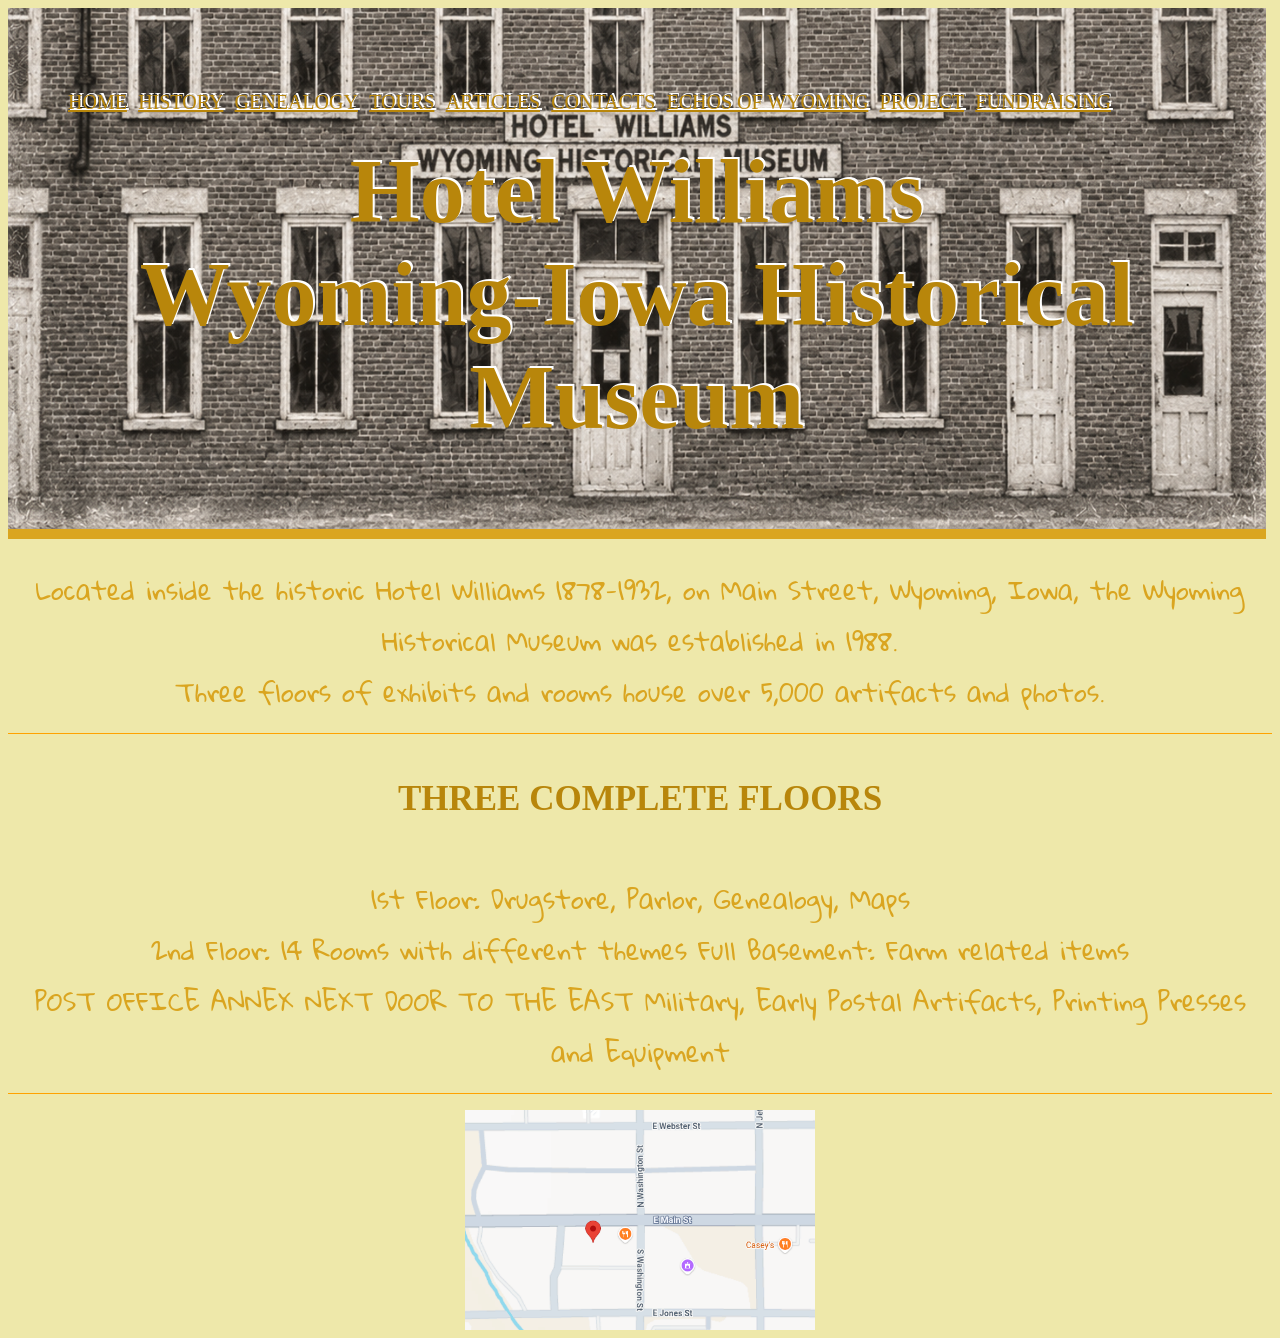
<file: index.html>
<!DOCTYPE html>
<html>
  <!--forcing an update-->
  <head> 
  
    <link href="Stylesheet.css" rel="stylesheet"> 
  
  </head>
  
  <body>
    <!--pages link-->

    <div class="backgroundimage">
      <div class="rows"
      <div class="homebar">
        
        <a href="index.html">HOME</a>
       
        <a href="History.html">HISTORY</a>
       
        <a href="Genealogy.html"> GENEALOGY</a>

         <a href="Tours.html">TOURS</a>

         <a href="Articles.html">ARTICLES</a>
        
          <a href="Contacts.html">CONTACTS</a>

      <a href="Echoes-of-Wyoming.html">ECHOS OF WYOMING</a>

         <a href="Projects.html">PROJECT</a> 
        
              <a href="Fundraising.html">FUNDRAISING</a>

      </div>
        <h1>Hotel Williams <br> Wyoming-Iowa Historical Museum</h1>
      </div>
  </div>
    
   <!--end of page links-->
    
 <div class="row">
   

    <p class="bigtext">Located inside the historic Hotel Williams 1878-1932, on Main Street, Wyoming, Iowa, the Wyoming Historical Museum was established in 1988. <br> Three floors of exhibits and rooms house over 5,000 artifacts and photos.
</p>
  
   <h2 class="bigtitle">THREE COMPLETE FLOORS</h2>
      <p class="bigtext">1st Floor:  Drugstore, Parlor, Genealogy, Maps <br>
2nd Floor:  14 Rooms with different themes
Full Basement:  Farm related items <br>
POST OFFICE ANNEX NEXT DOOR TO THE EAST
Military, Early Postal Artifacts, Printing Presses and Equipment</p>

      <a href="https://www.google.com/maps/place/117+W+Main+St/@42.058772,-91.0064093,17.47z/data=!4m7!3m6!1s0x87e371c6abe75839:0x5884d25c4fb13b36!4b1!8m2!3d42.0586907!4d-91.0062526!16s%2Fg%2F11cpktjlst!5m1!1e4?hl=en&entry=ttu&g_ep=EgoyMDI2MTAwNy4wIKXMDSoASAFQAw%3D%3D"> 
        <img src="mapimage.png"alt="image of a map">
      </a>
      
      
  </div>
   
  </body>

</html>
</file>
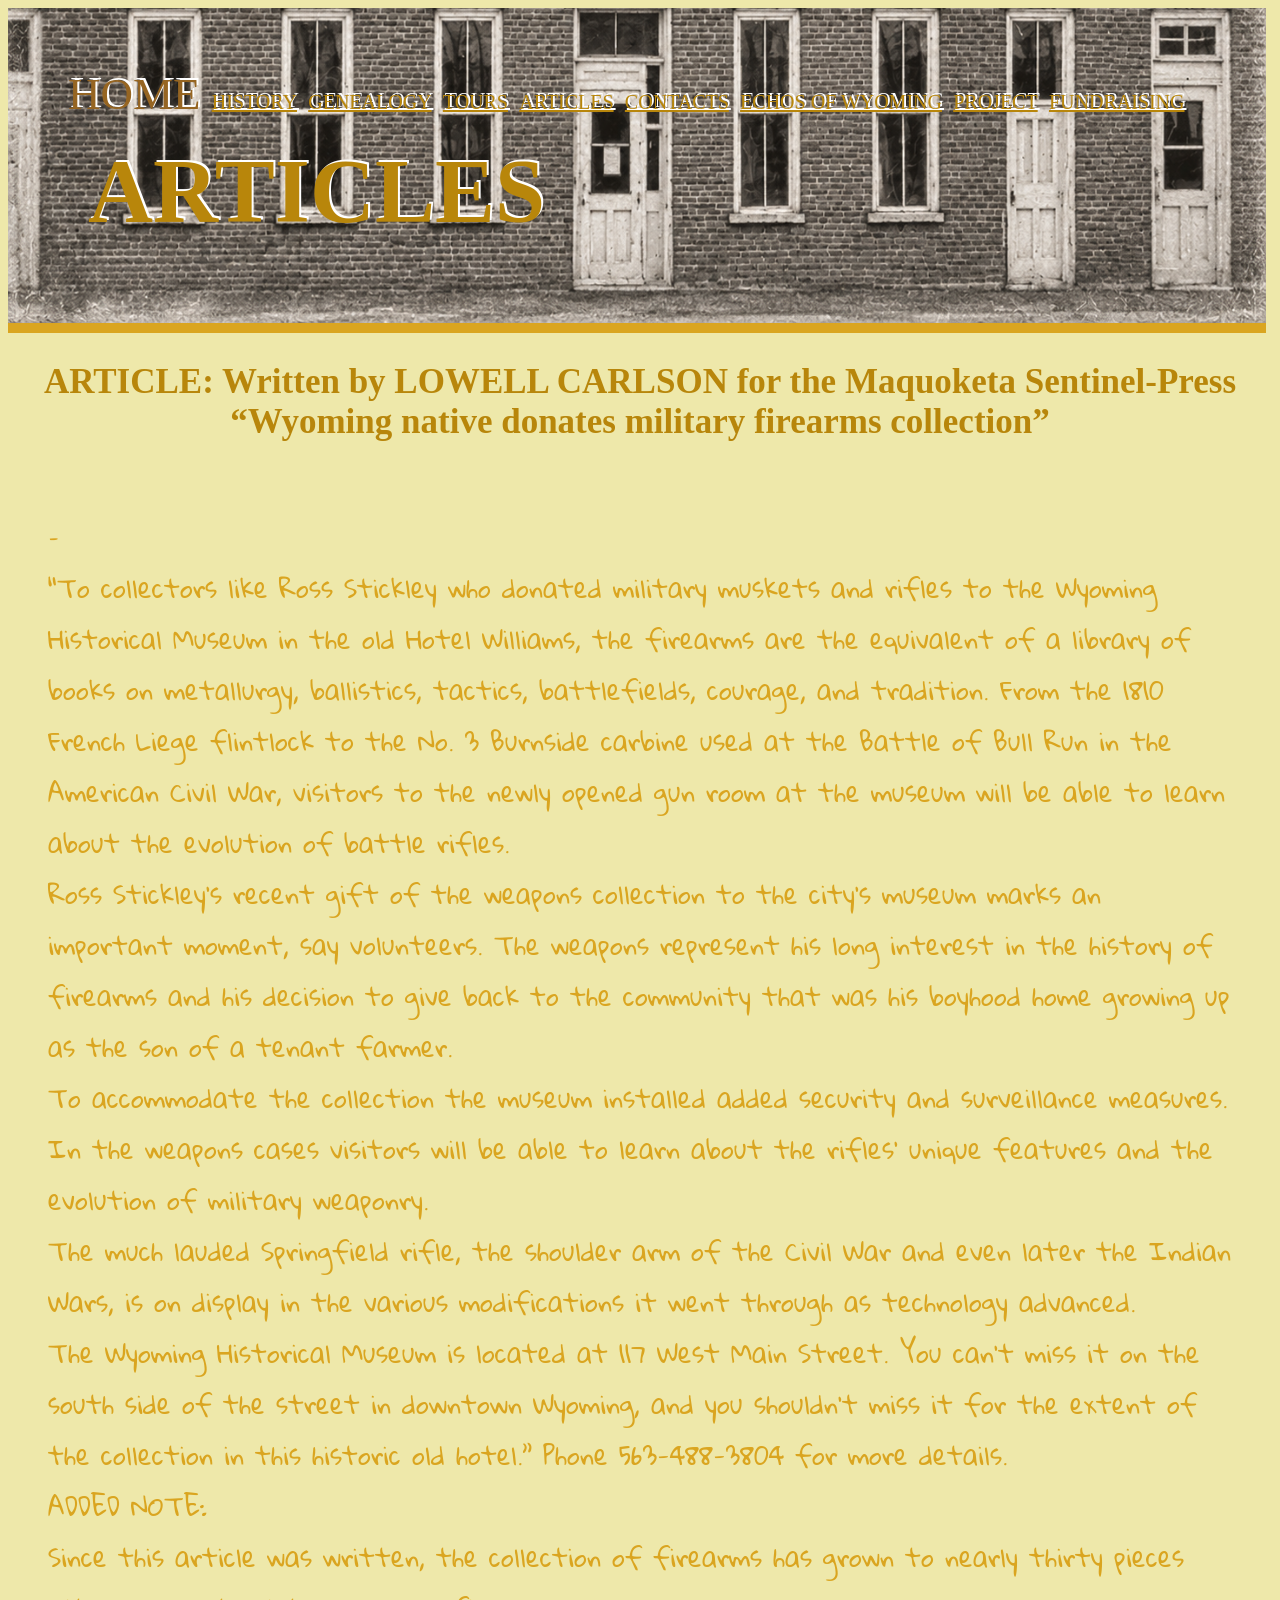
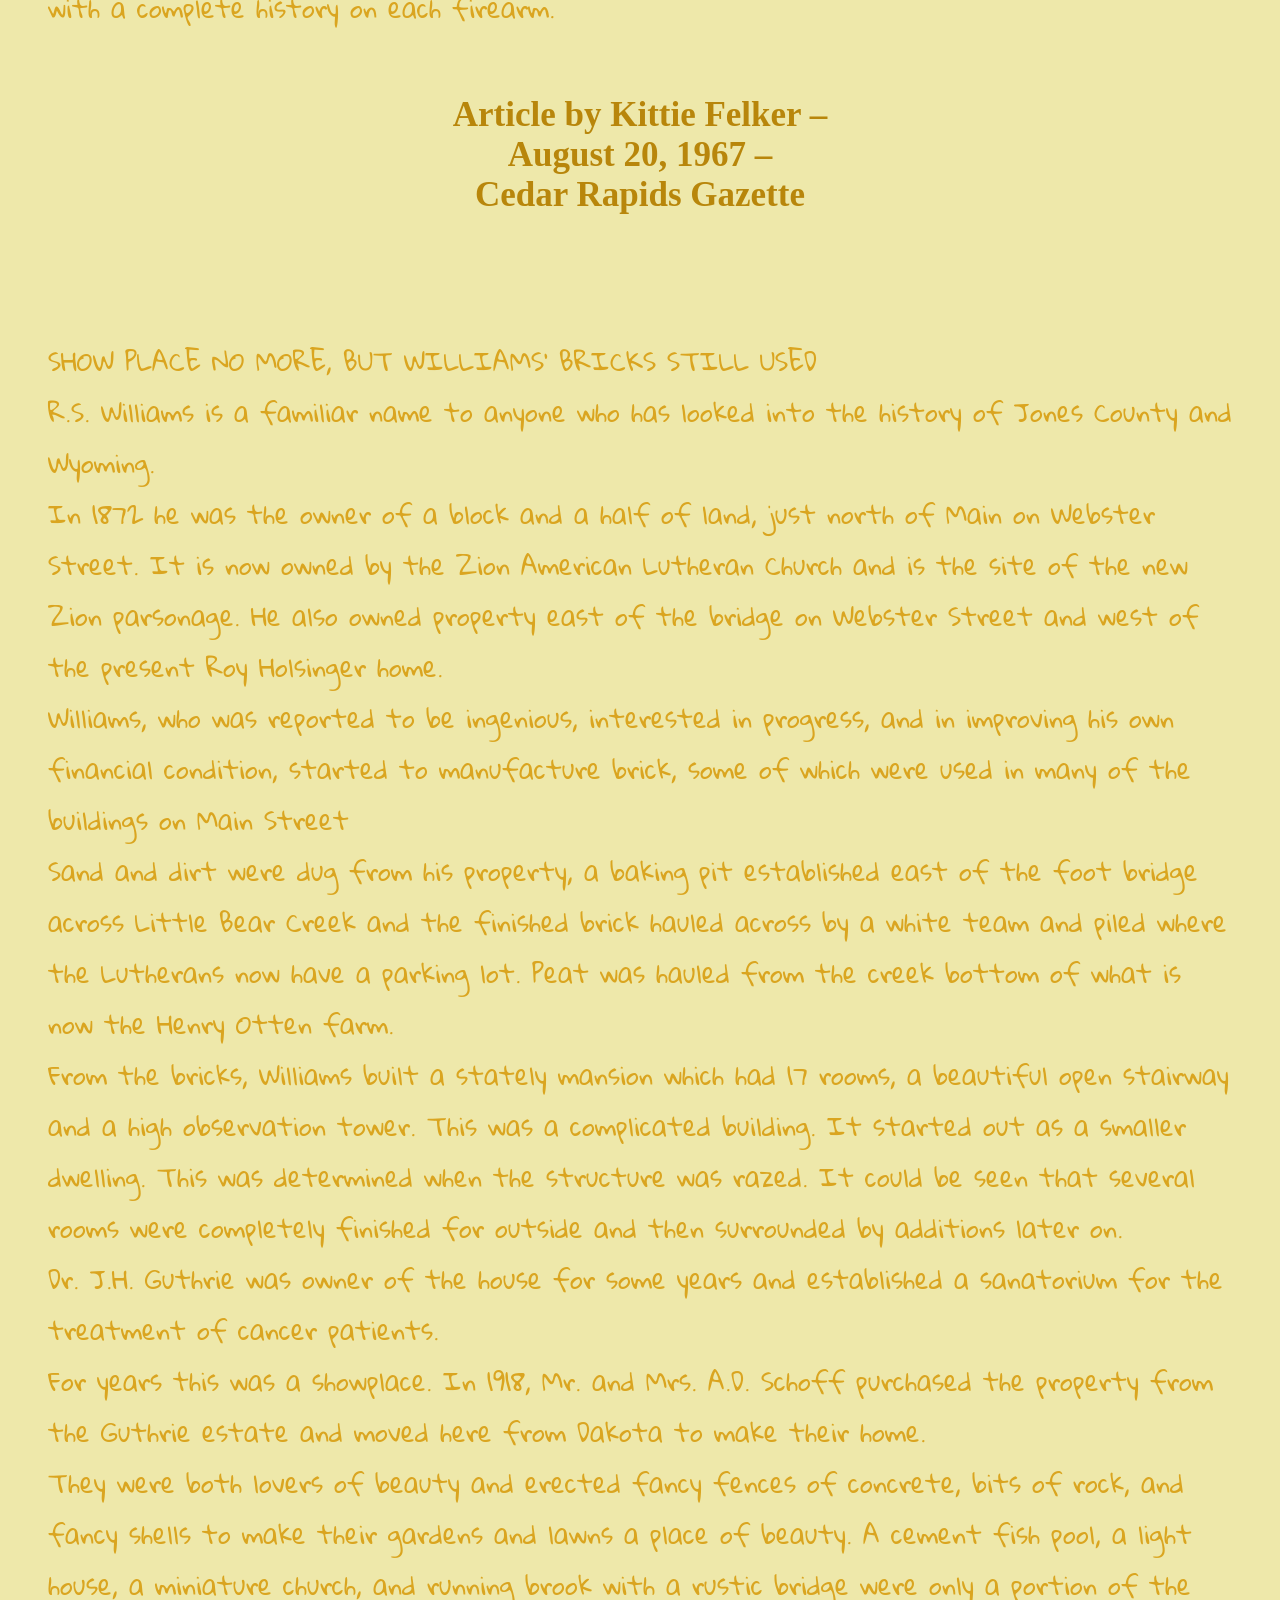
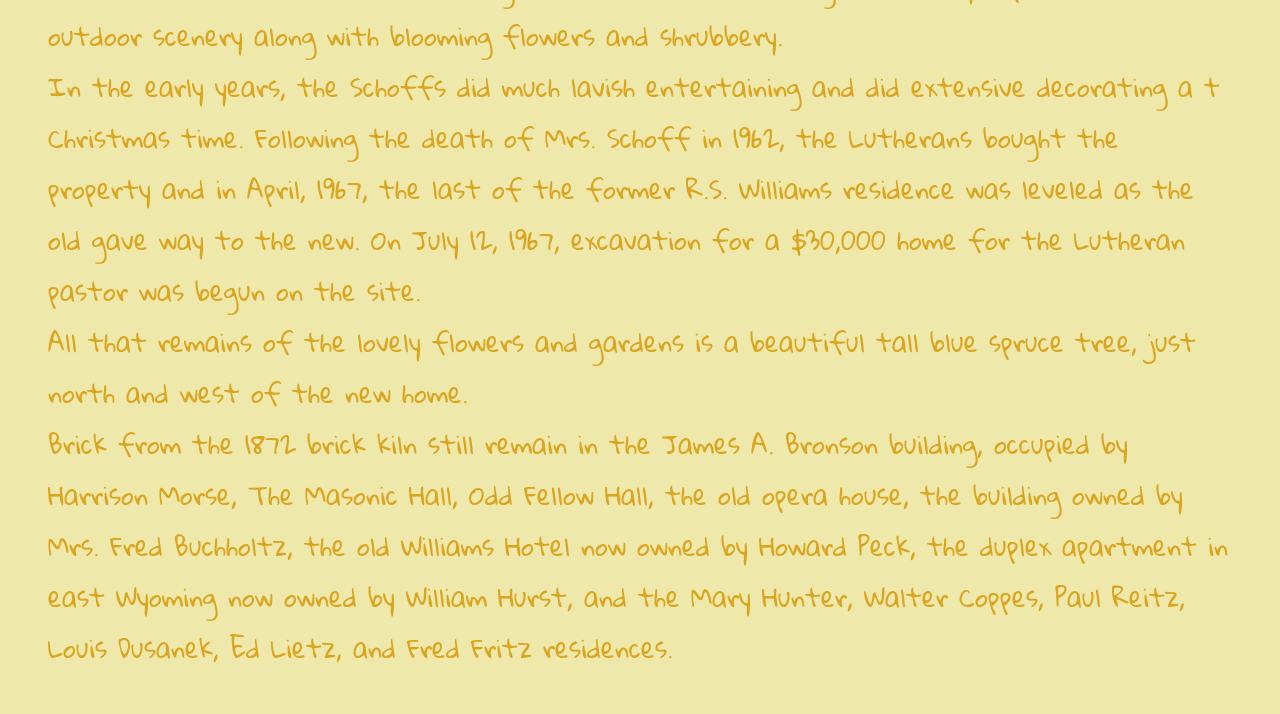
<file: Articles.html>
<!DOCTYPE html>
<html>
  <head> 
    <!--workdamitwork-->
    <link href="Stylesheet.css" rel="stylesheet"> 
  </head>
  <body>
    <!--pages link-->
    <div class="backgroundimage"> 
    <div class="homebar">
        <div class="rows"
        <a href="index.html">HOME</a>
       
        <a href="History.html">HISTORY</a>
       
        <a href="Genealogy.html"> GENEALOGY</a>

         <a href="Tours.html">TOURS</a>

         <a href="Articles.html">ARTICLES</a>

      <a href="Contacts.html">CONTACTS</a>

      <a href="Echoes-of-Wyoming.html">ECHOS OF WYOMING</a>

           <a href="Projects.html">PROJECT</a>

            <a href="Fundraising.html">FUNDRAISING</a>
       </div>
 <h1 >ARTICLES</h1>
    
      </div>
    </div>
     <!--end of page links-->
     <div class="row">
    
       <h2>ARTICLE:  Written by LOWELL CARLSON for the Maquoketa Sentinel-Press
“Wyoming native donates military firearms collection”</h2>
         <p class="noncenter"> –<br>
“To collectors like Ross Stickley who donated military muskets and rifles to the Wyoming Historical Museum in the old Hotel Williams, the firearms are the equivalent of a library of books on metallurgy, ballistics, tactics, battlefields, courage, and tradition.
   From the 1810 French Liege flintlock to the No. 3 Burnside carbine used at the Battle of Bull Run in the American Civil War, visitors to the newly opened gun room at the museum will be able to learn about the evolution of battle rifles.<br>
   Ross Stickley’s recent gift of the weapons collection to the city’s museum marks an important moment, say volunteers.  The weapons represent his long interest in the history of firearms and his decision to give back to the community that was his boyhood home growing up as the son of a tenant farmer.<br>
   To accommodate the collection the museum installed added security and surveillance measures. In the weapons cases visitors will be able to learn about the rifles’ unique features and the evolution of military weaponry.<br>
   The much lauded Springfield rifle, the shoulder arm of the Civil War and even later the Indian Wars, is on display in the various modifications it went through as technology advanced.<br>
   The Wyoming Historical Museum is located at 117 West Main Street.  You can’t miss it on the south side of the street in downtown Wyoming, and you shouldn’t miss it for the extent of the collection in this historic old hotel.” Phone 563-488-3804 for more details.
<br>
ADDED NOTE: <br> 
Since this article was written, the collection of firearms has grown to nearly thirty pieces with a complete history on each firearm.</p>
       <h2>Article by Kittie Felker – <br> August 20, 1967 – <br> Cedar Rapids Gazette</h2> 
       <P class="noncenter"><br> SHOW PLACE NO MORE, BUT WILLIAMS’ BRICKS STILL USED <br>
  R.S. Williams is a familiar name to anyone who has looked into the history of Jones County and Wyoming.  <br>
   In 1872 he was the owner of a block and a half of land, just north of Main on Webster Street.  It is now owned by the Zion American Lutheran Church and is the site of the new Zion parsonage.  He also owned property east of the bridge on Webster Street and west of the present Roy Holsinger home.<br>
   Williams, who was reported to be ingenious, interested in progress, and in improving his own financial condition, started to manufacture brick, some of which were used in many of the buildings on Main Street<br>
  Sand and dirt were dug from his property, a baking pit established east of the foot bridge across Little Bear Creek and the finished brick hauled across by a white team and piled where the Lutherans now have a parking lot.  Peat was hauled from the creek bottom of what is now the Henry Otten farm.<br>
  From the bricks, Williams built a stately mansion which had 17 rooms, a beautiful open stairway and a high observation tower.  This was a complicated building. It started out as a smaller dwelling. This was determined when the structure was razed. It could be seen that several rooms were completely finished for outside and then surrounded by additions later on. <br>
    Dr. J.H. Guthrie was owner of the house for some years and established a sanatorium for the treatment of cancer patients.  <br>
  For years this was a showplace.  In 1918, Mr. and Mrs. A.D. Schoff purchased the property from the Guthrie estate and moved here from Dakota to make their home.<br>
   They were both lovers of beauty and erected fancy fences of concrete, bits of rock, and fancy shells to make their gardens and lawns a place of beauty.  A cement fish pool, a light house, a miniature church, and running brook with a rustic bridge were only a portion of the outdoor scenery along with blooming flowers and shrubbery. <br>
   In the early years, the Schoffs did much lavish entertaining and did extensive decorating a t Christmas time.  Following the death of Mrs. Schoff in 1962, the Lutherans bought the property and in April, 1967, the last of the former R.S. Williams residence was leveled as the old gave way to the new.  On July 12, 1967, excavation for a $30,000 home for the Lutheran pastor was begun on the site.<br>
  All that remains of the lovely flowers and gardens is a beautiful tall blue spruce tree, just north and west of the new home.<br>
    Brick from the 1872 brick kiln still remain in the James A. Bronson building, occupied by Harrison Morse, The Masonic Hall, Odd Fellow Hall, the old opera house, the building owned by Mrs. Fred Buchholtz, the old Williams Hotel now owned by Howard Peck, the duplex apartment in east Wyoming now owned by William Hurst, and the Mary Hunter, Walter Coppes, Paul Reitz, Louis Dusanek, Ed Lietz, and Fred Fritz residences.</P>
       
     </div>
  </body>
</html>
</file>
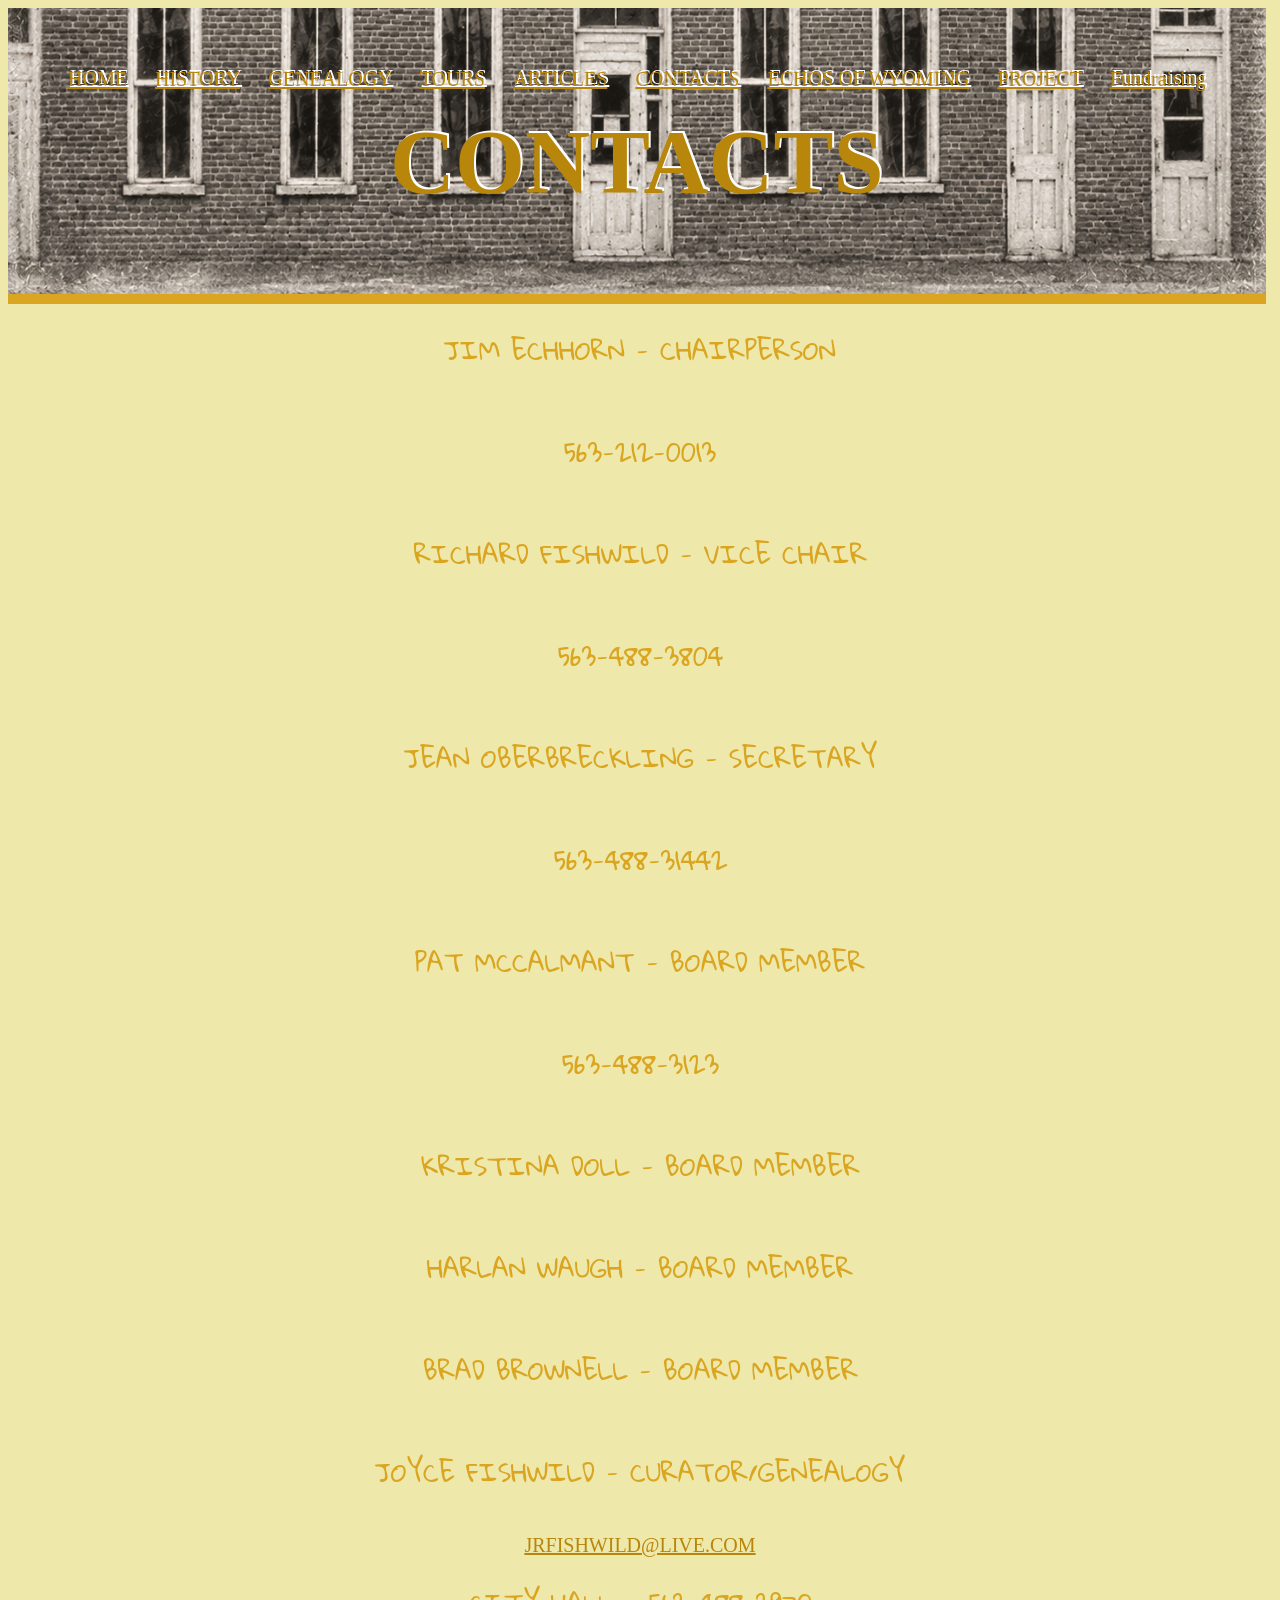
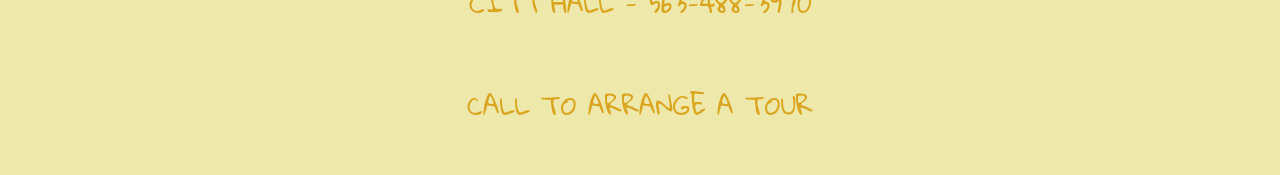
<file: Contacts.html>
<!DOCTYPE html>
<html>
  <head> 
    <link href="Stylesheet.css" rel="stylesheet"> 
  </head>
  <body>
    <!--pages link-->
    <div class="backgroundimage">
    <div class="homebar">
        
        <a href="index.html">HOME</a>
       
        <a href="History.html">HISTORY</a>
       
        <a href="Genealogy.html"> GENEALOGY</a>

         <a href="Tours.html">TOURS</a>

         <a href="Articles.html">ARTICLES</a>
        <a href="Contacts.html">CONTACTS</a>

      <a href="Echoes-of-Wyoming.html">ECHOS OF WYOMING</a>

           <a href="Projects.html">PROJECT</a>

            <a href="Fundraising.html">Fundraising</a>
    </div>
        <h1>CONTACTS</h1>
    
      </div>
     <!--end of page links-->
     <div class="row"> 
   
    <p class="nounderline">JIM ECHHORN - CHAIRPERSON <br>
      <br>
563-212-0013<br>
      <br>
RICHARD FISHWILD - VICE CHAIR<br>
        <br>
563-488-3804<br>
        <br>
JEAN OBERBRECKLING - SECRETARY<br>
        <br>
563-488-31442<br>
        <br>
PAT MCCALMANT - BOARD MEMBER<br>
        <br>
563-488-3123<br>
        <br>
KRISTINA DOLL - BOARD MEMBER<br>
  <br>
HARLAN WAUGH - BOARD MEMBER<br>
  <br>
BRAD BROWNELL - BOARD MEMBER<br>
  <br>
JOYCE FISHWILD - CURATOR/GENEALOGY<br>
        
    </p>
    <div>
<a href="https://mail.google.com/mail/u/0/?fs=1&tf=cm&source=mailto&to=JRFISHWILD@LIVE.com" >JRFISHWILD@LIVE.COM</a>
    </div>
    <p class="nounderline">
  
CITY HALL - 563-488-3970<br>
  <br>
CALL TO ARRANGE A TOUR</p>
  </body>
</html>
</file>
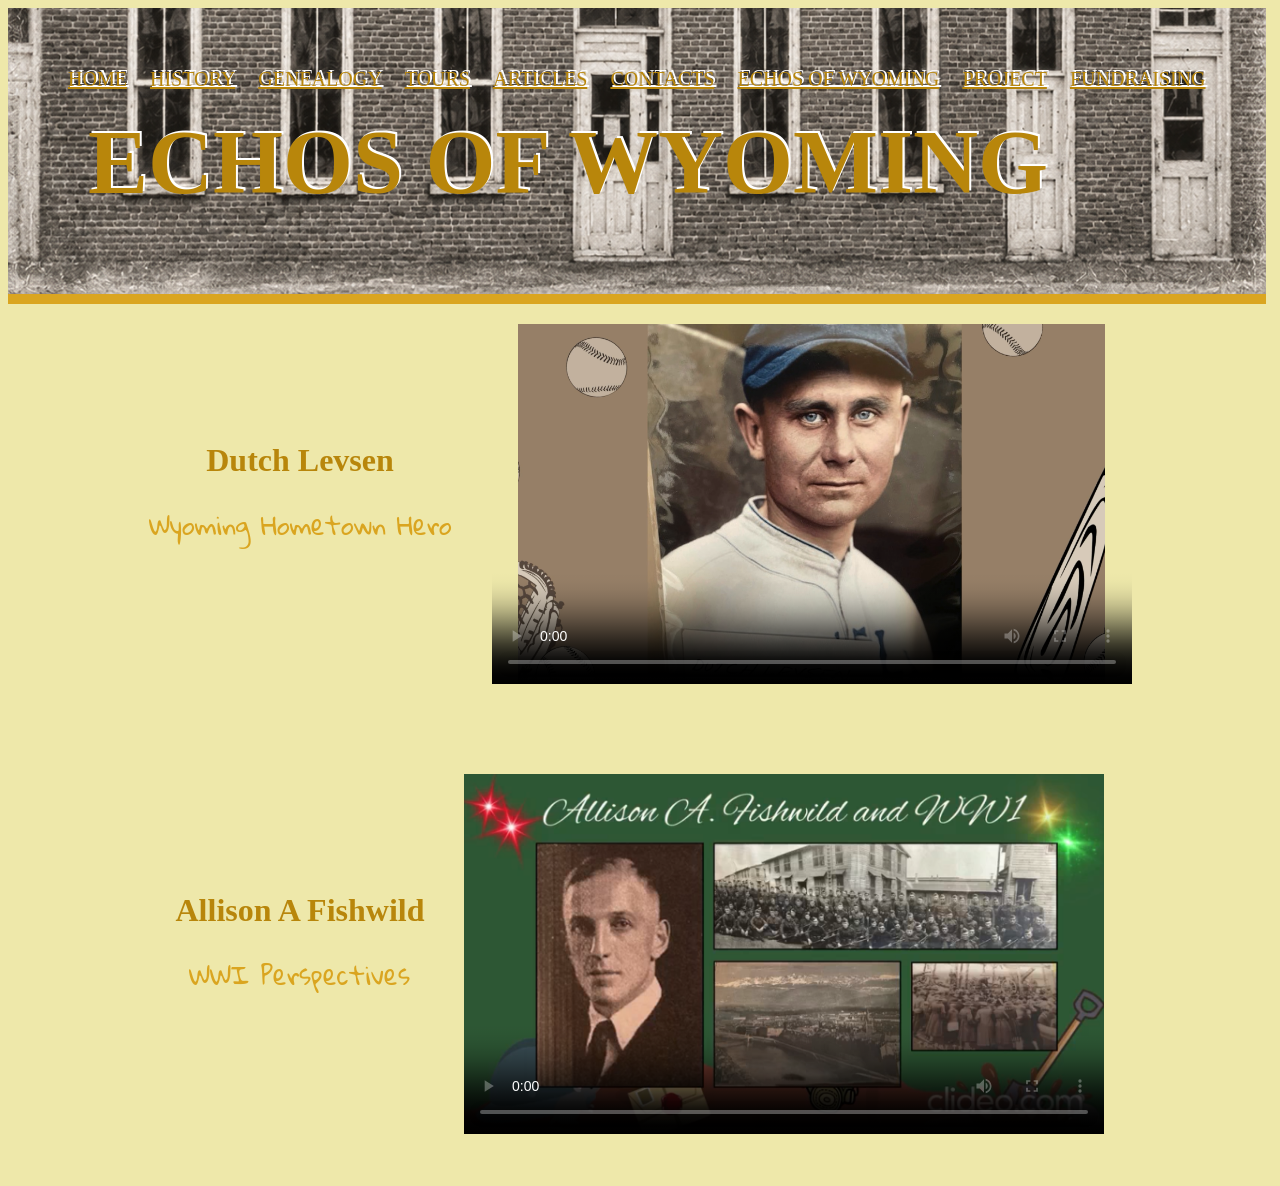
<file: Echoes-of-Wyoming.html>
<!DOCTYPE html>
<html>
  <head> 
    <link href="Stylesheet.css" rel="stylesheet"> 
  </head>
  <body>
    <!--pages link-->
    <div class="backgroundimage">
    <div class="homebar">
        
        <a href="index.html">HOME</a>
       
        <a href="History.html">HISTORY</a>
       
        <a href="Genealogy.html"> GENEALOGY</a>

         <a href="Tours.html">TOURS</a>

         <a href="Articles.html">ARTICLES</a>
        <a href="Contacts.html">CONTACTS</a>

      <a href="Echoes-of-Wyoming.html">ECHOS OF WYOMING</a>

          <a href="Projects.html">PROJECT</a>

            <a href="Fundraising.html">FUNDRAISING</a>
      
      <h1>ECHOS OF WYOMING</h1>
    </div>
      </div>
     <!--end of page links-->
     <div class="rows">
     
     </div>
       <div class="columns">
         <div class="rows">
         <h1>Dutch Levsen</h1>
           <p class="nounderline">Wyoming Hometown Hero</p>
         </div>
          <video width="640" height="360" controls poster="Dutch-levsen-picture.png">
  <source src="Dutch-Levsen.mp4" type="video/mp4">
</video>
         
 </div>
    <br>
      <div class="columns">
       
   <div class="rows">
   <h1>Allison A Fishwild</h1>
   <p class="nounderline">WWI Perspectives</p>
   </div>
         <video width="640" height="360" controls poster="allison-picture.png">
         <source src="clideo_editor_cd287cad09314a3b8e851a12064a1ca0.mp4" type="video/mp4">
        </video>
  </div>
      
       
  </body>
</html>
</file>
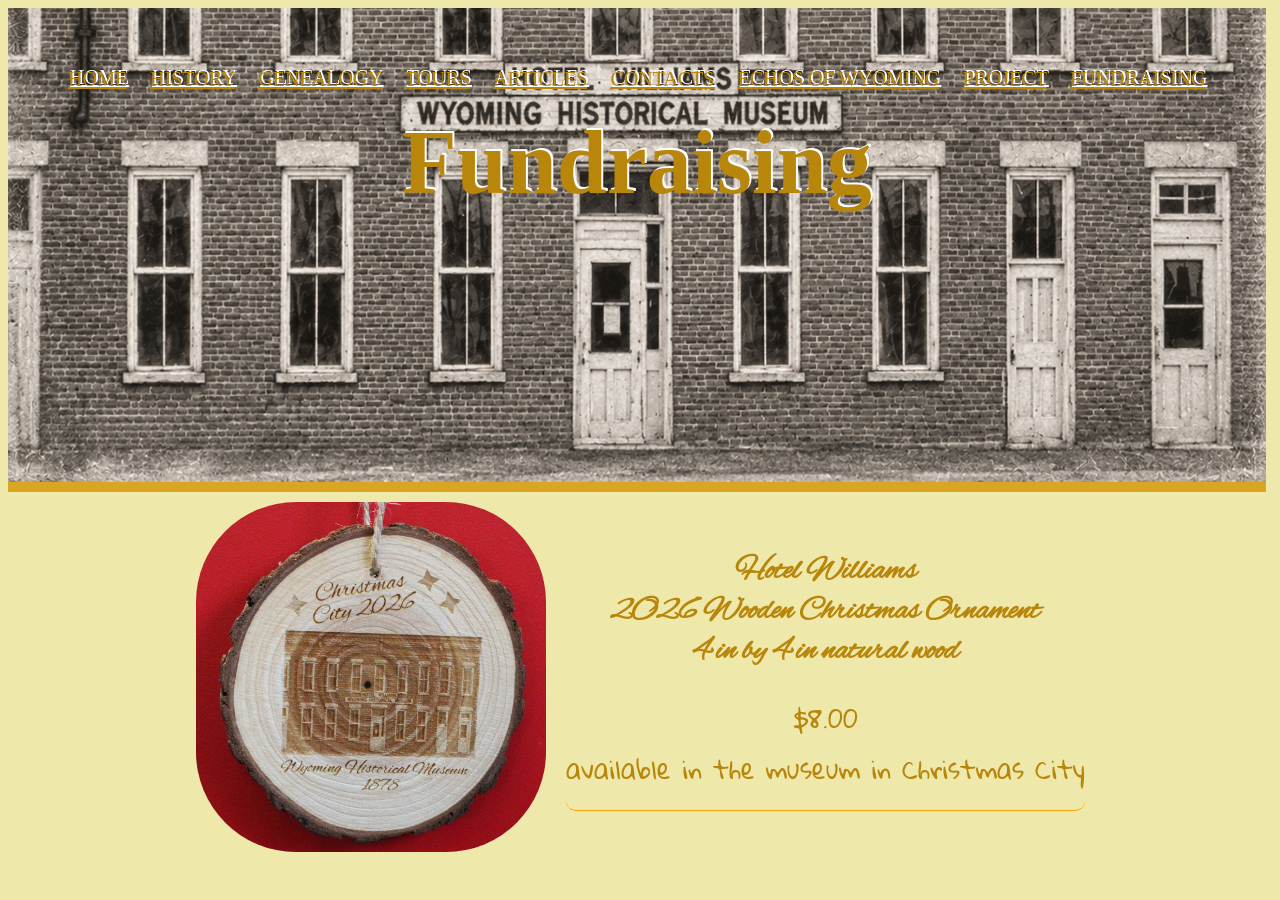
<file: Fundraising.html>
<head>
    <link href="Stylesheet.css" rel="stylesheet"> 
</head>
<body>
    <!--pages link-->
       <div  class="backgroundimage">
      <div class="homebar">
        
        <a href="index.html">HOME</a>
       
        <a href="History.html">HISTORY</a>
       
        <a href="Genealogy.html"> GENEALOGY</a>

         <a href="Tours.html">TOURS</a>

         <a href="Articles.html">ARTICLES</a>
          <a href="Contacts.html">CONTACTS</a>

      <a href="Echoes-of-Wyoming.html">ECHOS OF WYOMING</a>

         <a href="Projects.html">PROJECT</a>
        
      <a href="Fundraising.html">FUNDRAISING</a>
      </div>
         <h1>Fundraising</h1>
       </div>
<!--end of links-->

  <div>
 <div class="columns">
   <img class="right_round" src="ornament.jpg">
   <div class="rows">
     <h1 class="fancy">Hotel Williams <br>
2O26  Wooden Christmas Ornament<br>
4 in by 4 in natural wood
 </h1>
   <p class="left">$8.00 <br>
available in the museum in Christmas City </p1>
     </div>
 </div>
  
  </div>
        
</body>
</file>
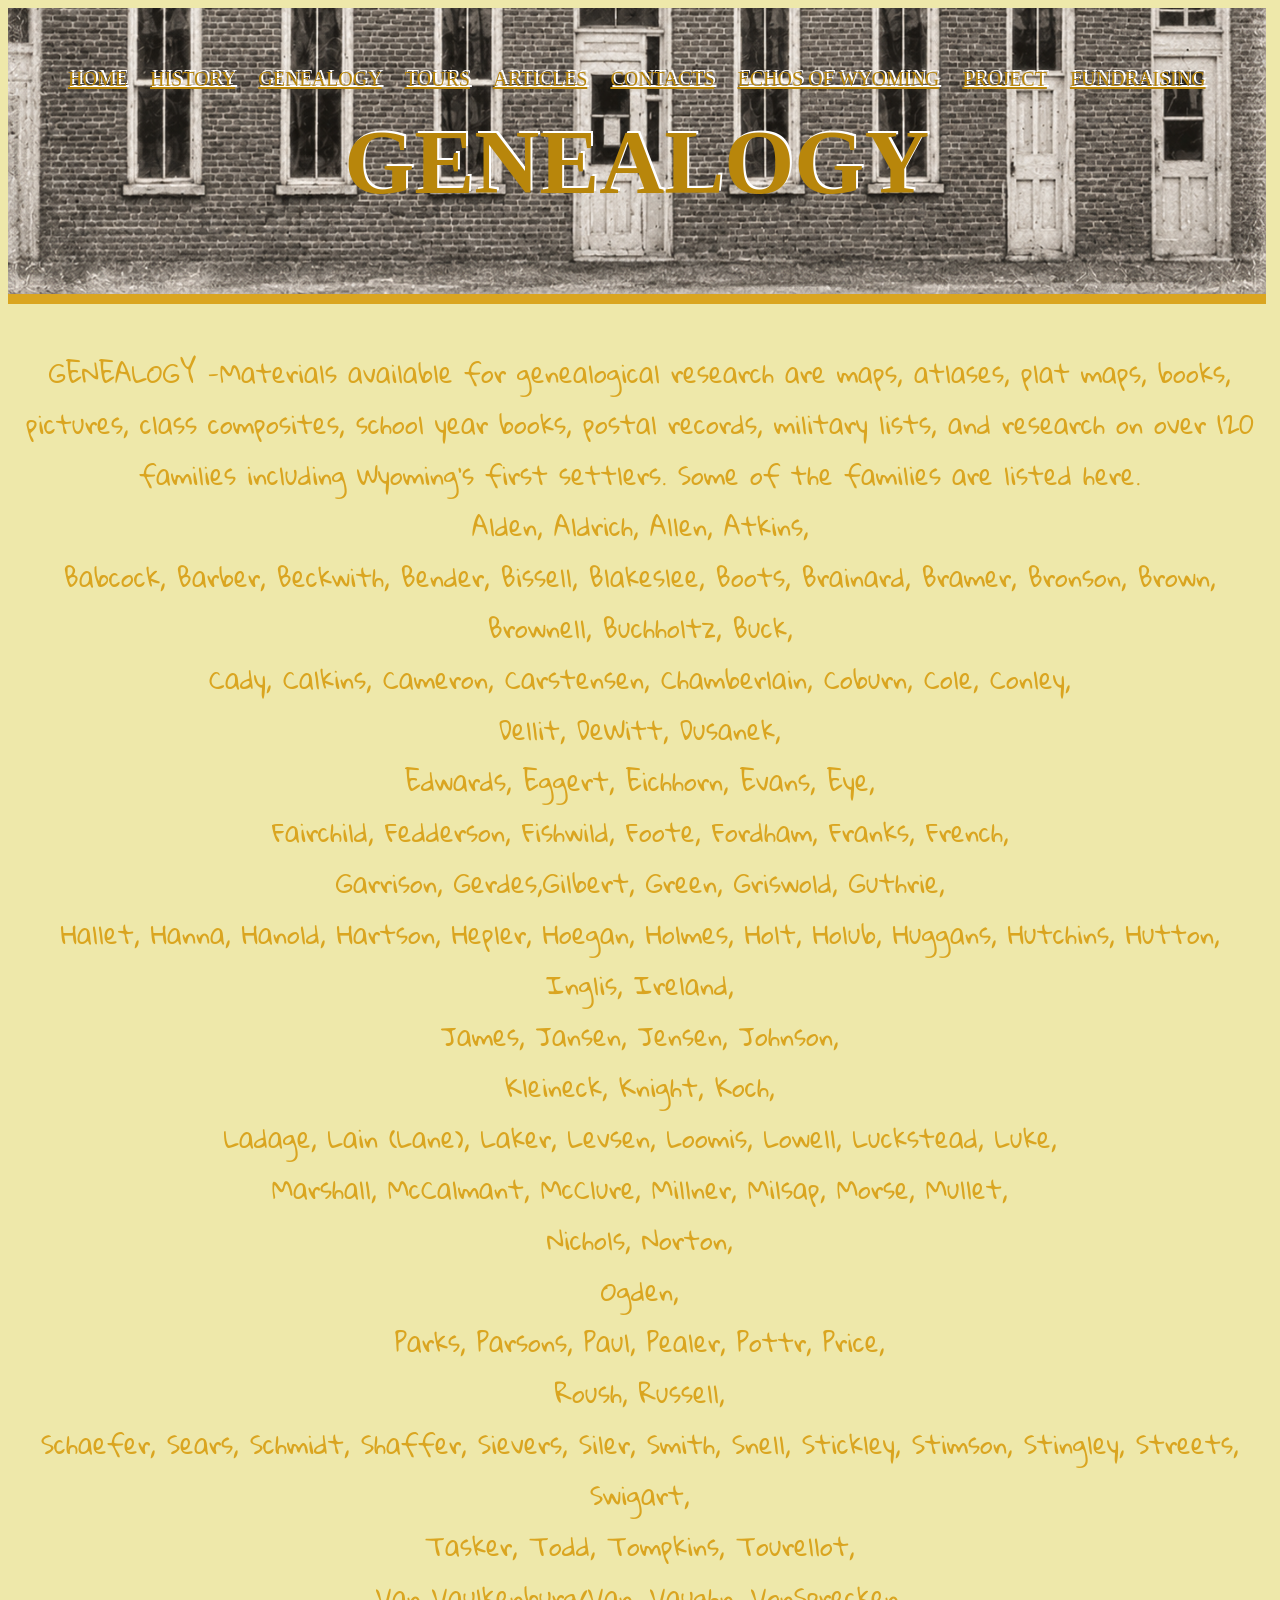
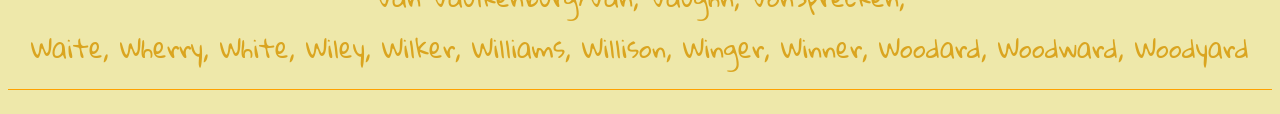
<file: Genealogy.html>
<!DOCTYPE html>
<html>
  <head> 
    <link href="Stylesheet.css" rel="stylesheet"> 
  </head>
  <body>
    <!--pages link-->
    <div class="backgroundimage">
    <div class="homebar">
        
        <a href="index.html">HOME</a>
       
        <a href="History.html">HISTORY</a>
       
        <a href="Genealogy.html"> GENEALOGY</a>

         <a href="Tours.html">TOURS</a>

         <a href="Articles.html">ARTICLES</a>
      
        <a href="Contacts.html">CONTACTS</a>

      <a href="Echoes-of-Wyoming.html">ECHOS OF WYOMING</a>

           <a href="Projects.html">PROJECT</a>

            <a href="Fundraising.html">FUNDRAISING</a>
      
    </div> 
      <h1>GENEALOGY</h1>
      </div>
     <!--end of page links-->
     <div class="row">
   

      <br>

       <p>GENEALOGY -Materials available for genealogical research are maps, atlases, plat maps, books, pictures, class composites, school year books, postal records, military lists, and research on over 120 families including Wyoming's first settlers. Some of the families are listed here. 
         <br>
Alden, Aldrich, Allen, Atkins,<br>
Babcock, Barber, Beckwith, Bender, Bissell, Blakeslee, Boots, Brainard, Bramer, Bronson, Brown, Brownell, Buchholtz, Buck,<br>
         Cady, Calkins, Cameron, Carstensen, Chamberlain, Coburn, Cole, Conley,<br>
         Dellit, DeWitt, Dusanek, <br>
         Edwards, Eggert, Eichhorn, Evans, Eye, <br>
         Fairchild, Fedderson, Fishwild, Foote, Fordham, Franks, French, <br>
         Garrison, Gerdes,Gilbert, Green, Griswold, Guthrie,<br>
         Hallet, Hanna, Hanold, Hartson, Hepler, Hoegan, Holmes, Holt, Holub, Huggans, Hutchins, Hutton,<br>
         Inglis, Ireland,<br>
         James, Jansen, Jensen, Johnson, <br>
         Kleineck, Knight, Koch,<br>
         Ladage, Lain (Lane), Laker, Levsen, Loomis, Lowell, Luckstead, Luke,<br>
         Marshall, McCalmant, McClure, Millner, Milsap, Morse, Mullet,<br>
         Nichols, Norton,<br>
         Ogden,<br>
         Parks, Parsons, Paul, Pealer, Pottr, Price,<br>
         Roush, Russell,<br>
         Schaefer, Sears, Schmidt, Shaffer, Sievers, Siler, Smith, Snell, Stickley, Stimson, Stingley, Streets, Swigart,<br>
         Tasker, Todd, Tompkins, Tourellot,<br>
         Van Vaulkenburg/Van, Vaughn, VonSprecken,<br>
         Waite, Wherry, White, Wiley, Wilker, Williams, Willison, Winger, Winner, Woodard, Woodward, Woodyard</p>
        </div>
  </body>
</html>
</file>
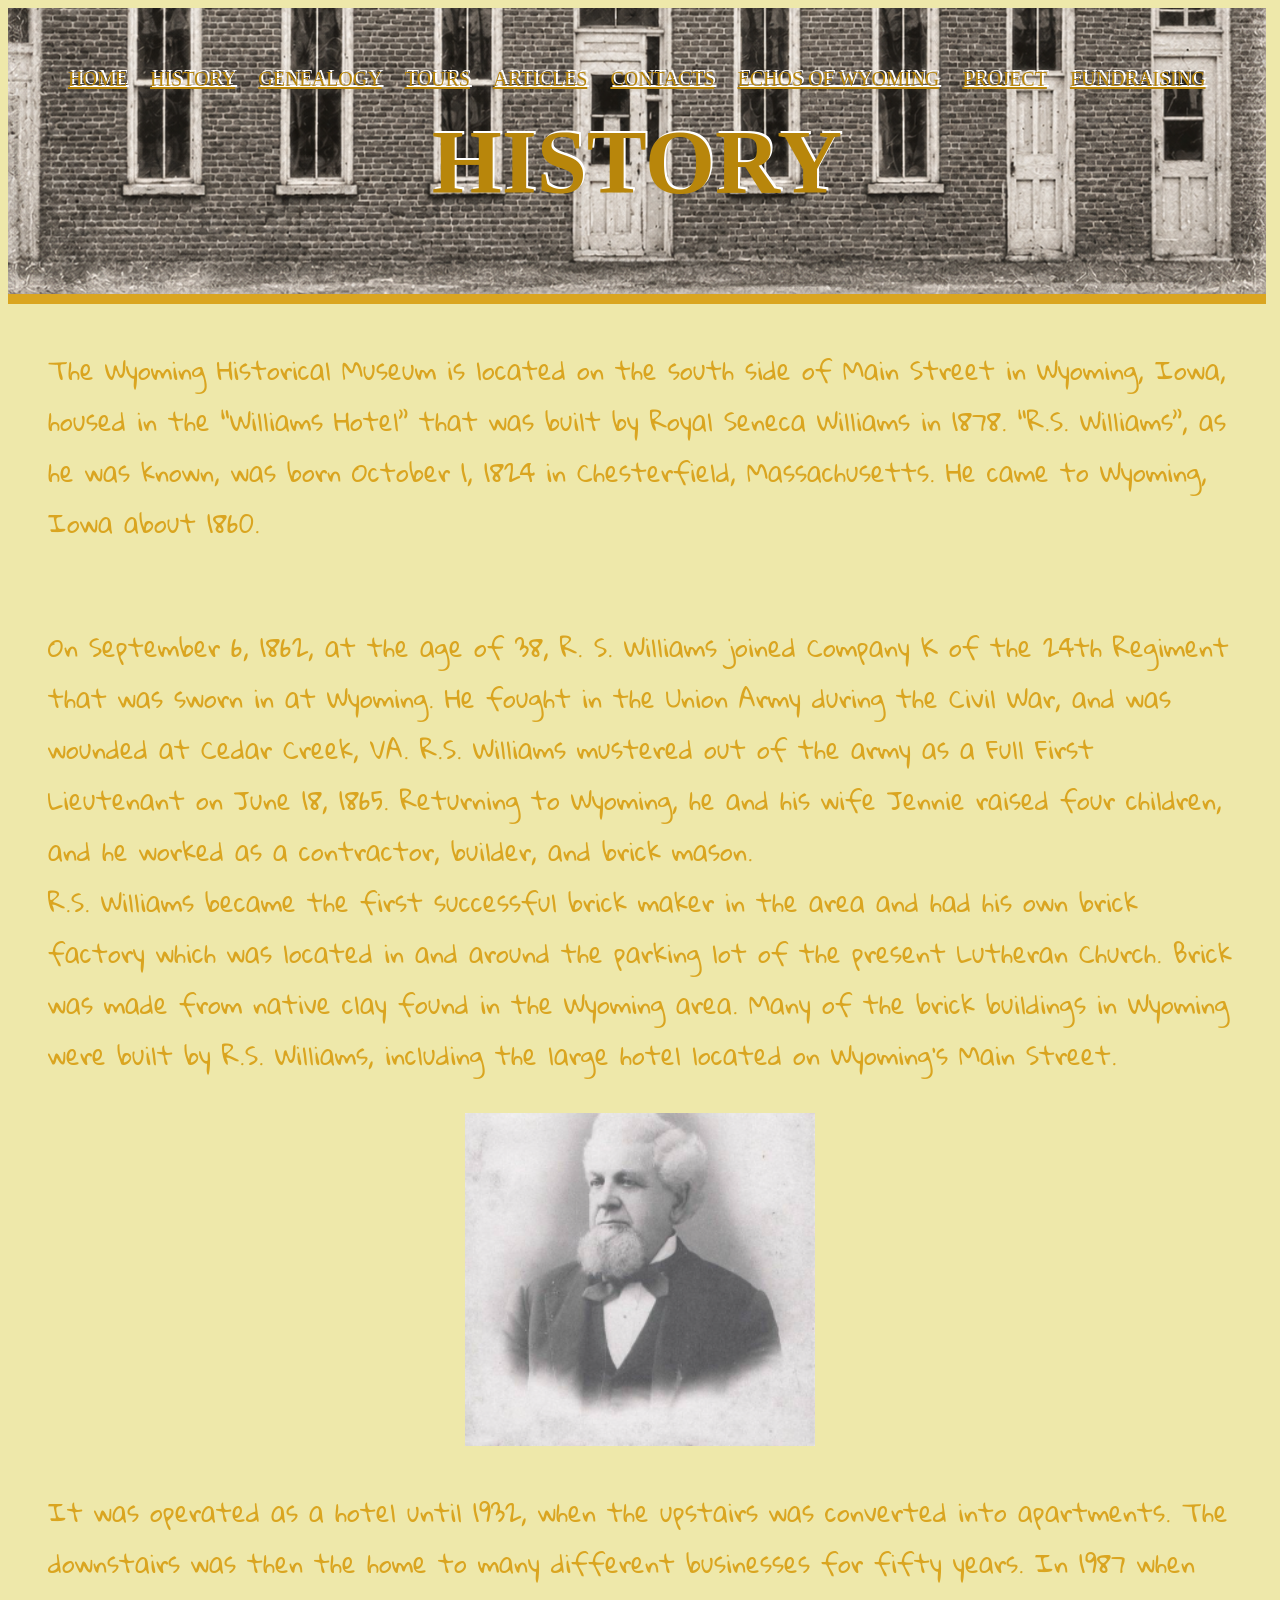
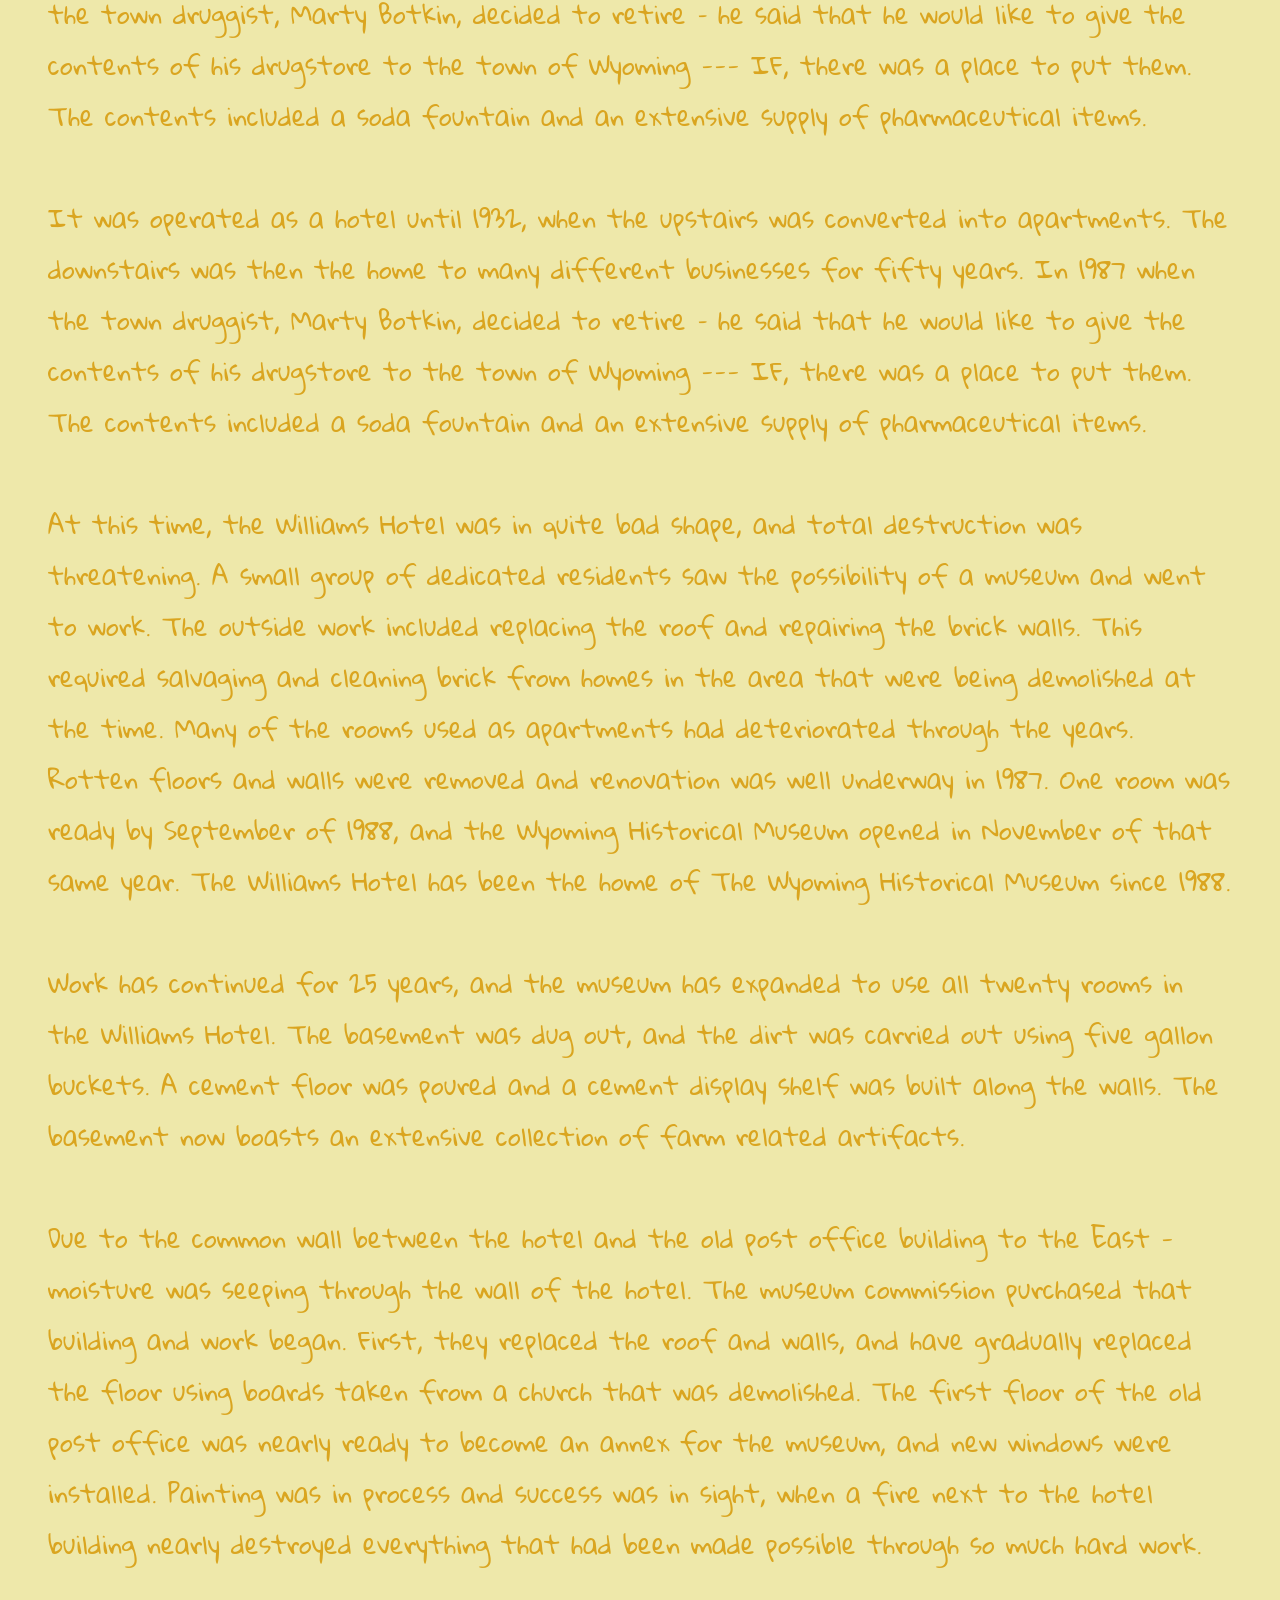
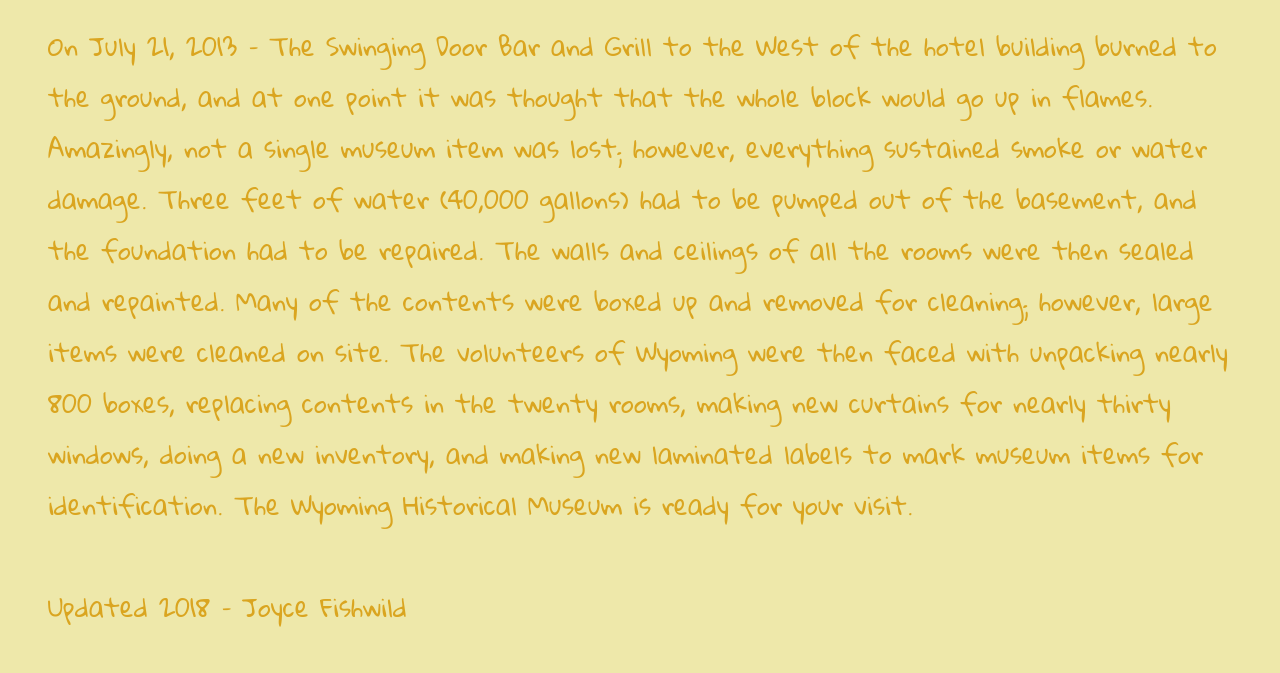
<file: History.html>
<!DOCTYPE html>
<html>
  <head> 
    <link href="Stylesheet.css" rel="stylesheet"> 
  </head>
  <body>
    <!--pages link-->
    <div class="backgroundimage">
    <div class="homebar">
        
        <a href="index.html">HOME</a>
       
        <a href="History.html">HISTORY</a>
       
        <a href="Genealogy.html"> GENEALOGY</a>

         <a href="Tours.html">TOURS</a>

         <a href="Articles.html">ARTICLES</a>
        <a href="Contacts.html">CONTACTS</a>

      <a href="Echoes-of-Wyoming.html">ECHOS OF WYOMING</a>

            <a href="Projects.html">PROJECT</a>

            <a href="Fundraising.html">FUNDRAISING</a>
      
    </div>
        <h1>HISTORY</h1>
    
      </div>
     <!--end of page links-->
         <div class="row">
     

           <p class="noncenter">The Wyoming Historical Museum is located on the south side of Main Street in Wyoming, Iowa, housed in the “Williams Hotel” that was built by Royal Seneca Williams in 1878.  “R.S. Williams”, as he was known, was born October 1, 1824 in Chesterfield, Massachusetts. He came to Wyoming, Iowa about 1860.  </p>
           <div class="column">
             <p class="noncenter">On September 6, 1862, at the age of 38, R. S. Williams joined Company K of the 24th Regiment that was sworn in at Wyoming.  He fought in the Union Army during the Civil War, and was wounded at Cedar Creek, VA.  R.S. Williams mustered out of the army as a Full First Lieutenant on June 18, 1865. Returning to Wyoming, he and his wife Jennie raised four children, and he worked as a contractor, builder, and brick mason.  <br>

R.S. Williams became the first successful brick maker in the area and had his own brick factory which was located in and around the parking lot of the present Lutheran Church. Brick was made from native clay found in the Wyoming area.  Many of the brick buildings in Wyoming were built by R.S. Williams, including the large hotel located on Wyoming’s Main Street. 
</p>
           <img src="picture-of-a-man.png" alt="R.S. Williams">
             
           <p class="noncenter">It was operated as a hotel until 1932, when the upstairs was converted into apartments. The downstairs was then the home to many different businesses for fifty years.  In 1987 when the town druggist, Marty Botkin, decided to retire – he said that he would like to give the contents of his drugstore to the town of Wyoming --- IF, there was a place to put them.   The contents included a soda fountain and an extensive supply of pharmaceutical items.<br>
             <br>
It was operated as a hotel until 1932, when the upstairs was converted into apartments. The downstairs was then the home to many different businesses for fifty years.  In 1987 when the town druggist, Marty Botkin, decided to retire – he said that he would like to give the contents of his drugstore to the town of Wyoming --- IF, there was a place to put them.   The contents included a soda fountain and an extensive supply of pharmaceutical items. 
             <br>
<br>
At this time, the Williams Hotel was in quite bad shape, and total destruction was threatening.  A small group of dedicated residents saw the possibility of a museum and went to work. The outside work included replacing the roof and repairing the brick walls.  This required salvaging and cleaning brick from homes in the area that were being demolished at the time. Many of the rooms used as apartments had deteriorated through the years.   Rotten floors and walls were removed and renovation was well underway in 1987. One room was ready by September of 1988, and the Wyoming Historical Museum opened in November of that same year.  The Williams Hotel has been the home of The Wyoming Historical Museum since 1988.<br>
<br>
Work has continued for 25 years, and the museum has expanded to use all twenty rooms in the Williams Hotel. The basement was dug out, and the dirt was carried out using five gallon buckets. A cement floor was poured and a cement display shelf was built along the walls.  The basement now boasts an extensive collection of farm related artifacts.<br>
<br>
Due to the common wall between the hotel and the old post office building to the East - moisture was seeping through the wall of the hotel.  The museum commission purchased that building and work began. First, they replaced the roof and walls, and have gradually replaced the floor using boards taken from a church that was demolished.   The first floor of the old post office was nearly ready to become an annex for the museum, and new windows were installed. Painting was in process and success was in sight, when a fire next to the hotel building nearly destroyed everything that had been made possible through so much hard work.<br>
<br>
On July 21, 2013 – The Swinging Door Bar and Grill to the West of the hotel building burned to the ground, and at one point it was thought that the whole block would go up in flames.  Amazingly, not a single museum item was lost; however, everything sustained smoke or water damage. Three feet of water (40,000 gallons) had to be pumped out of the basement, and the foundation had to be repaired.  The walls and ceilings of all the rooms were then sealed and repainted. Many of the contents were boxed up and removed for cleaning; however, large items were cleaned on site. The volunteers of Wyoming were then faced with unpacking nearly 800 boxes, replacing contents in the twenty rooms, making new curtains for nearly thirty windows, doing a new inventory, and making new laminated labels to mark museum items for identification.  The Wyoming Historical Museum is ready for your visit.<br>
             <br> 
Updated 2018 – Joyce Fishwild
</p>  
            </div> 
           </div>
  </body>
</html>
</file>
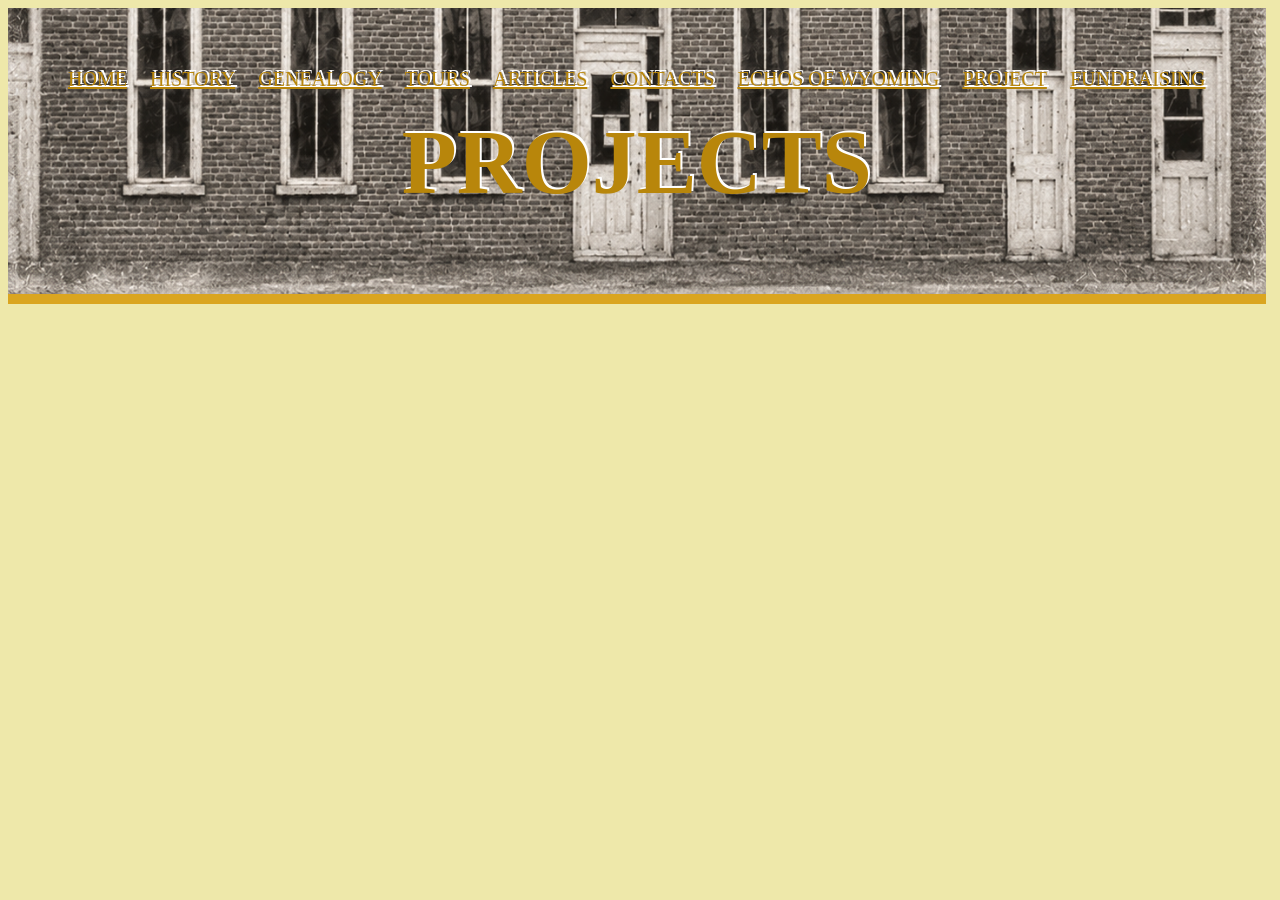
<file: Projects.html>
<!DOCTYPE html>
<html>
  <head> 
    <link href="Stylesheet.css" rel="stylesheet"> 
  </head>
  <body>
    <!--pages link-->
    <div class="backgroundimage">
    <div class="homebar">
        
        <a href="index.html">HOME</a>
       
        <a href="History.html">HISTORY</a>
       
        <a href="Genealogy.html"> GENEALOGY</a>

         <a href="Tours.html">TOURS</a>

         <a href="Articles.html">ARTICLES</a>
        <a href="Contacts.html">CONTACTS</a>
      
        <a href="Echoes-of-Wyoming.html">ECHOS OF WYOMING</a>

        <a href="Projects.html">PROJECT</a>

            <a href="Fundraising.html">FUNDRAISING</a>
      
      </div>
          <h1 >PROJECTS</h1>
    
      </div>
     <!--end of page links-->
         <div class="row">
   
            </div>
  </body>
</html>
</file>
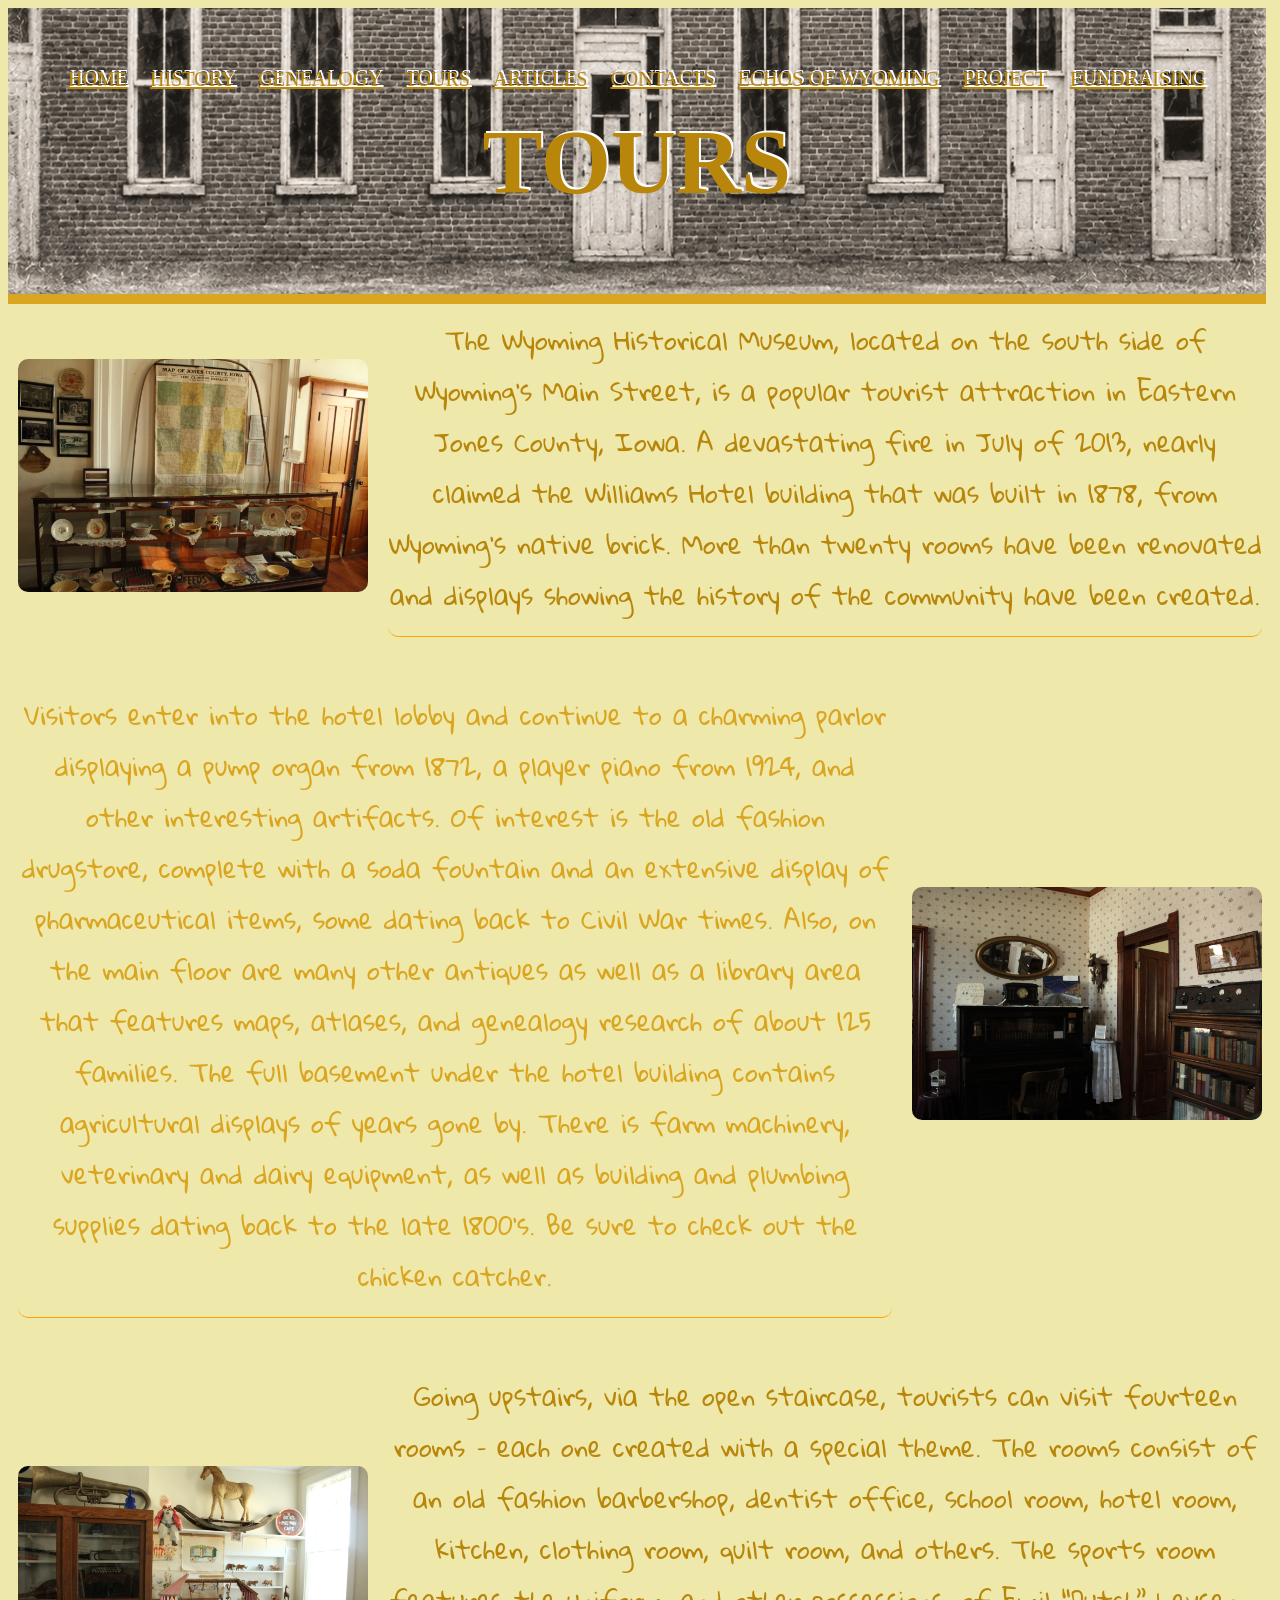
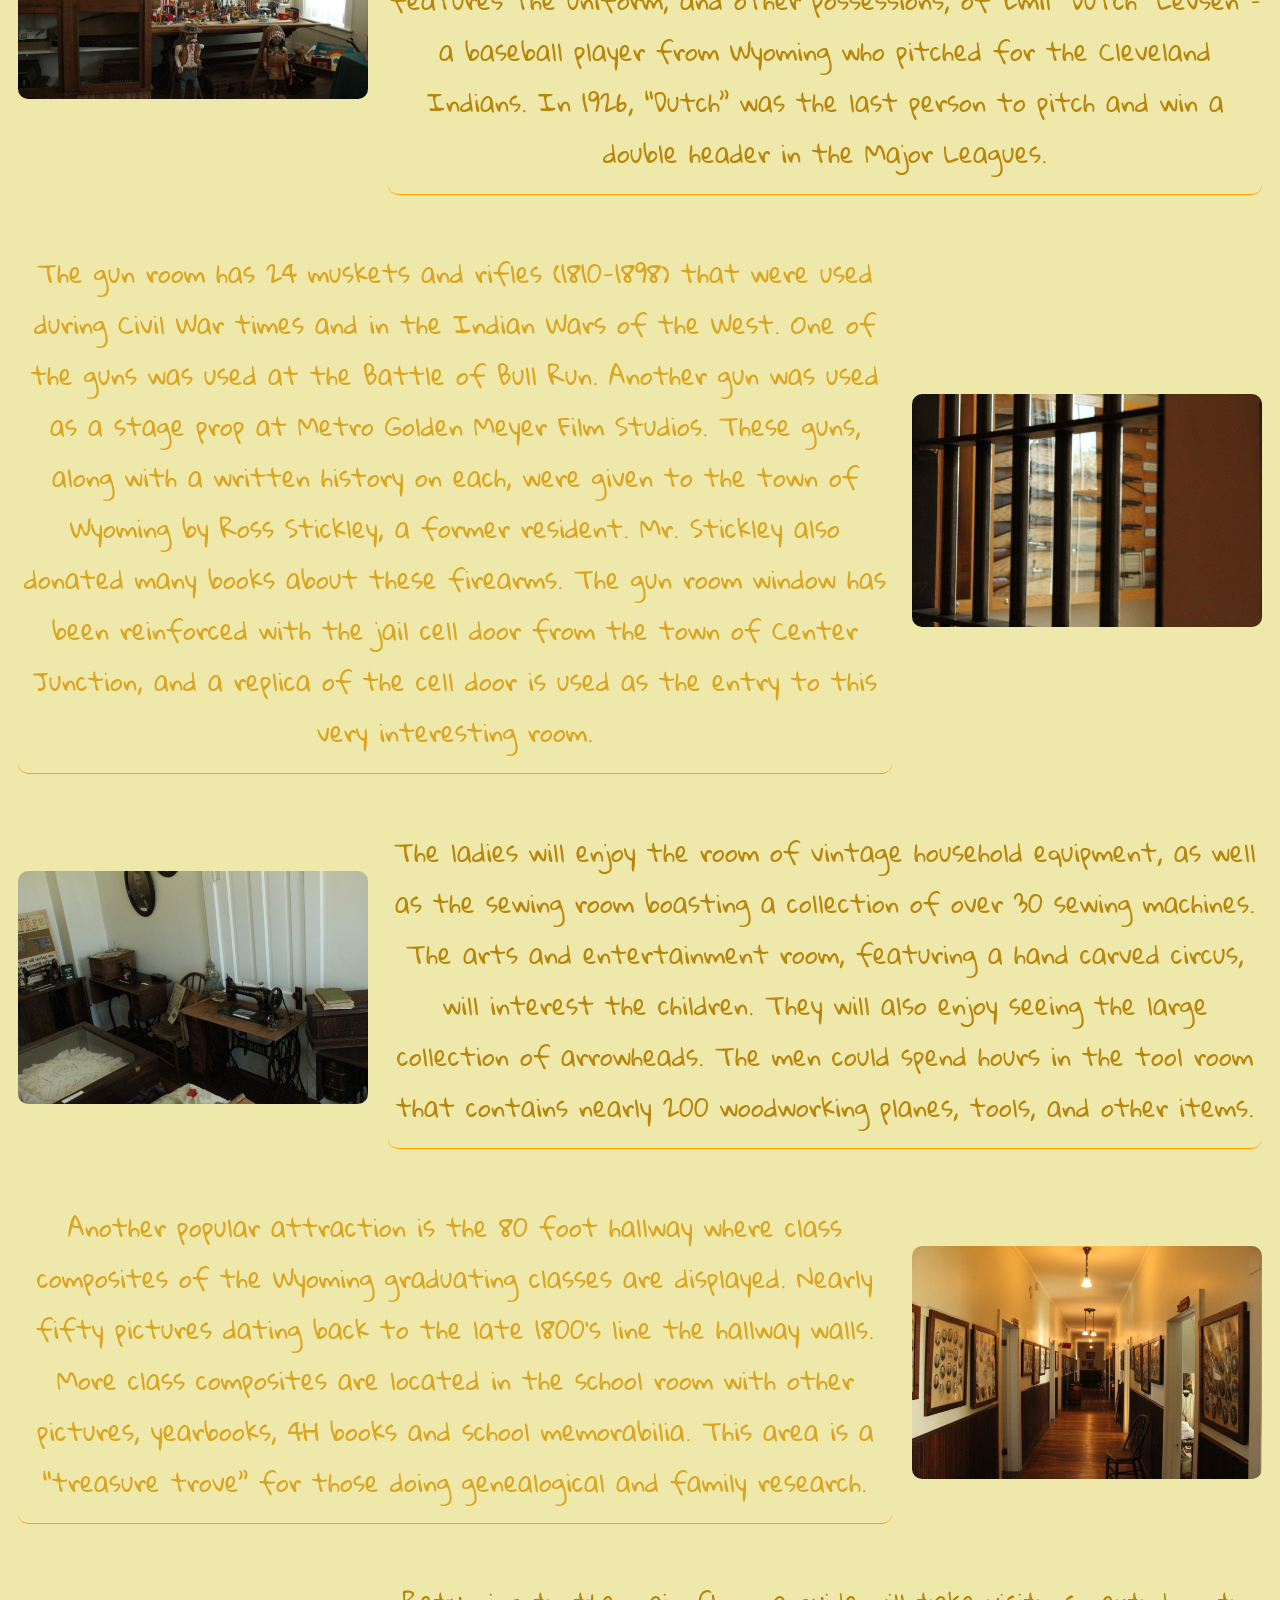
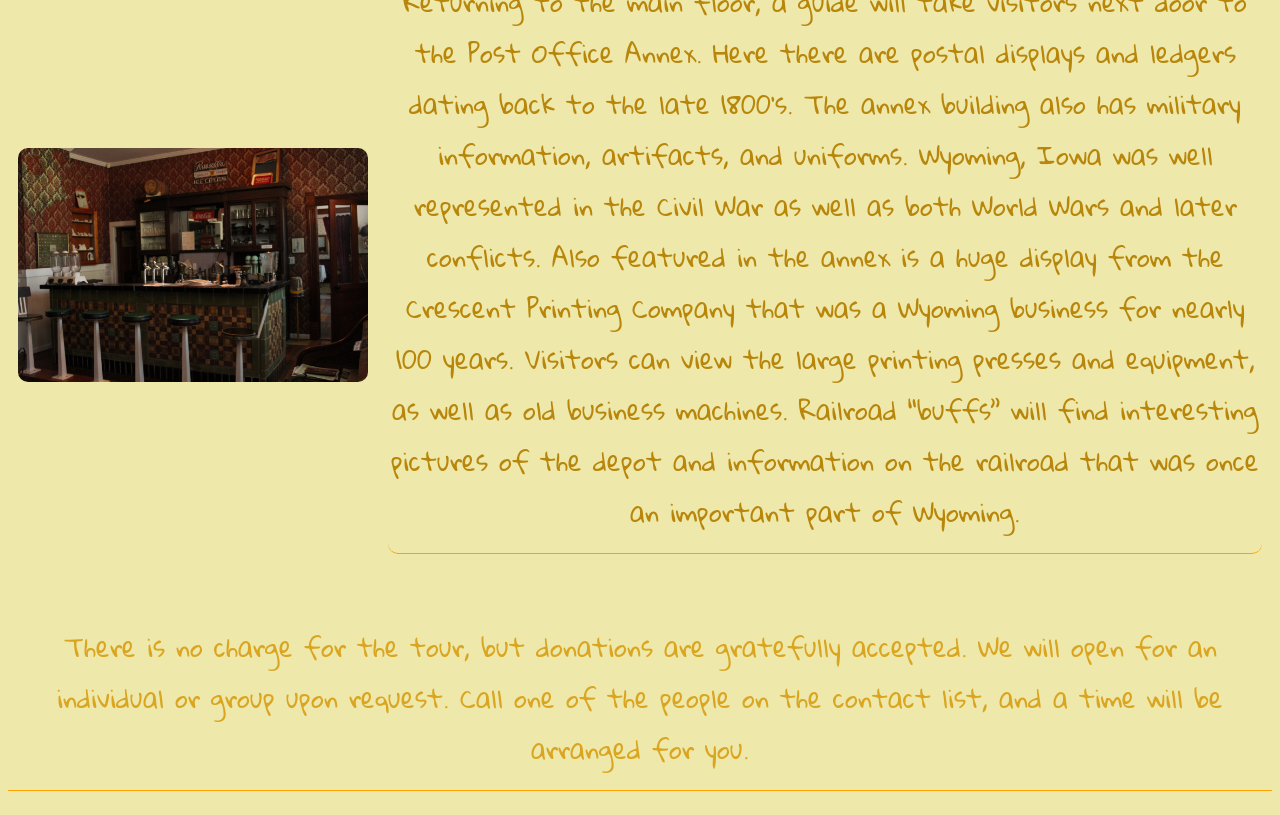
<file: Tours.html>
<!DOCTYPE html>
<html>
  <head> 
    <link href="Stylesheet.css" rel="stylesheet"> 
  </head>
  <body>
    <!--pages link-->
    <div class="backgroundimage">
    <div class="homebar">
        
        <a href="index.html">HOME</a>
       
        <a href="History.html">HISTORY</a>
       
        <a href="Genealogy.html"> GENEALOGY</a>

         <a href="Tours.html">TOURS</a>

         <a href="Articles.html">ARTICLES</a>
        <a href="Contacts.html">CONTACTS</a>

      <a href="Echoes-of-Wyoming.html">ECHOS OF WYOMING</a>

      <a href="Projects.html">PROJECT</a>

            <a href="Fundraising.html">FUNDRAISING</a>
        
      </div>
     <!--end of page links-->
       <h1>TOURS</h1>
         </div>
         <div class="row">

  <!--start of page-->
           
          <div class="columns">
            <p class="left">The Wyoming Historical Museum, located on the south side of Wyoming’s Main Street, is a popular  tourist attraction in Eastern Jones County, Iowa. A devastating fire in July of 2013, nearly claimed the Williams Hotel building that was built in 1878, from Wyoming’s native brick.  More than twenty rooms have been renovated and displays showing the history of the community have been created.
</p>
            <img class="right" src="back-room-k.jpg" alt="back room">
            </div>
           <div class="columns">
           <img class="left" src="living-room-k.jpg" alt="living room">
             <p class="right">Visitors enter into the hotel lobby and continue to a charming parlor displaying a pump organ from 1872, a player piano from 1924, and other interesting artifacts.    Of interest is the old fashion drugstore, complete with a soda fountain and an extensive display of pharmaceutical items, some dating back to Civil War times. Also, on the main floor are many other antiques as well as a library area that features maps, atlases, and genealogy research of about 125 families.   The full basement under the hotel building contains agricultural displays of years gone by. There is farm machinery, veterinary and dairy equipment, as well as building and plumbing supplies dating back to the late 1800’s. Be sure to check out the chicken catcher.
</p>
           </div>
           <div class="columns">
             <p class="left">Going upstairs, via the open staircase, tourists can visit fourteen rooms – each one created with a special theme.  The rooms consist of an old fashion barbershop, dentist office, school room, hotel room, kitchen, clothing room, quilt room, and others.  The sports room features the uniform, and other possessions, of Emil “Dutch” Levsen – a baseball player from Wyoming who pitched for the Cleveland Indians.  In 1926, “Dutch” was the last person to pitch and win a double header in the Major Leagues.
</p>
            <img class="right" src="toy-room-k.jpg" alt="toy room">
            </div>
           <div class="columns">
              <img class="left" src="gun-room-k.jpg" alt="gun room">
             <p class="right">The gun room has 24 muskets and rifles (1810-1898) that were used during Civil War times and in the Indian Wars of the West.  One of the guns was used at the Battle of Bull Run. Another gun was used as a stage prop at Metro Golden Meyer Film Studios. These guns, along with a written history on each, were given to the town of Wyoming by Ross Stickley, a former resident.  Mr. Stickley also donated many books about these firearms. The gun room window has been reinforced with the jail cell door from the town of Center Junction, and a replica of the cell door is used as the entry to this very interesting room. 
</p>
            </div>
           <div class="columns">
             <p class="left">   The ladies will enjoy the room of vintage household equipment, as well as the sewing room boasting a collection of over 30 sewing machines.  The arts and entertainment room, featuring a hand carved circus, will interest the children. They will also enjoy seeing the large collection of arrowheads.  The men could spend hours in the tool room that contains nearly 200 woodworking planes, tools, and other items. </p>
            <img class="right" src="sewing-room-keep.jpg" alt=" sewing room">
            </div>
           <div class="columns">
              <img class="left" src="hallway-k.jpg" alt=" hallway">
             <p class="right"> Another popular attraction is the 80 foot hallway where class composites of the Wyoming graduating classes are displayed.  Nearly fifty pictures dating back to the late 1800’s line the hallway walls. More class composites are located in the school room with other pictures, yearbooks, 4H books and school memorabilia.  This area is a “treasure trove” for those doing genealogical and family research.</p>
            </div>
           <div class="columns">
             <p class="left"> Returning to the main floor, a guide will take visitors next door to the Post Office Annex.  Here there are postal displays and ledgers dating back to the late 1800’s. The annex building also has military information, artifacts, and uniforms.   Wyoming, Iowa was well represented in the Civil War as well as both World Wars and later conflicts. Also featured in the annex is a huge display from the Crescent Printing Company that was a Wyoming business for nearly 100 years.  Visitors can view the large printing presses and equipment, as well as old business machines. Railroad “buffs” will find interesting pictures of the depot and information on the railroad that was once an important part of Wyoming. </p>
            <img class="right" src="bar-k.jpg" alt="bar">
            </div>
           <p>There is no charge for the tour, but donations are gratefully accepted.  We will open for an individual or group upon request. Call one of the people on the contact list, and a time will be arranged for you.</p>
            </div>
  </body>
</html>
</file>
<file: Stylesheet.css>
/*font familys*/
/*font Alex Brush*/@import url('https://fonts.googleapis.com/css2?family=Alex+Brush&display=swap');
/*font Gloria Hallelujah*/@import url('https://fonts.googleapis.com/css2?family=Gloria+Hallelujah&display=swap');
/*base*/
body{
  background-color: palegoldenrod;
}
video{
  margin: 20px;
}
p{
  color: goldenrod;
  text-align: center;
  border-bottom: 1px solid #ffa200;
  padding-bottom: 1rem;
  margin-bottom: 1rem;
  font-size: 25px;
  font-family: 'Gloria Hallelujah';
}
.nounderline{
  color: goldenrod;
  text-align: center;
   font-size: 25px;
  border-bottom: 1px solid palegoldenrod;
  padding-bottom: 1rem;
  margin-bottom: 1rem;
  margin: 20px;
}
.bigtitle{
  font-size: 35px;
}
.bigtext{
  font-size: 25px;
}
.noncenter{
  text-align:left;
  margin: 40px;
  color: goldenrod;
  font-size: 25px;
  border-bottom: 1px solid palegoldenrod;
  padding-bottom: 1rem;
  margin-bottom: 1rem;
}
}
div{
  display: flex;
  flex-direction: row;
  justify-content: space-around;

}
.row{
  display: flex;
  flex-direction: column;
  justify-content: space-around;
 
  align-items: center;
}
.columns{
  display: flex;
  flex-direction: row; /* Changed to row to line up images and text horizontally */
  justify-content: center; /* Center items horizontally */
  align-items: center; /* Center items vertically */
  margin-bottom: 2rem; /* Add some space below each column set */
}
a{
  color: darkgoldenrod;
  font-size: 20px;

}
.center{
  text-align: center;
  
}
.homebar{
    display: flex;
  justify-content: space-between;
  flex-wrap: wrap;
}

h2{
  color: darkgoldenrod;
  text-align: center;
  font-size: 35px;
}

img{
  width: 350px;
  display: block; 
  margin-left: auto; 
  margin-right: auto; 
 
}
h1{
  text-align: center;
  color: darkgoldenrod;
  margin: 20px;
}

.backgroundimage{
 background-image: url("square-old-hotel2.png"); /* Set the image as the background */
  font-size: 40px;
  height: 40%;
  background-size: cover; 
  background-position: bottom; 
  color: #966522;
  padding: 60px;
   width: 90%;
  font-size: 45px;
  text-shadow: -2px -2px white;
  text-shadow: 2px  2px white;
  text-shadow: -2px 2px white;
  text-shadow: 2px -2px white; 
    border-bottom: solid goldenrod 10px;
}

.right{
  align-self: left;
  order: -1;
    border-radius: 10px;
  margin: 10px;
}
.left{
  align-self: right;
  order: 1;
    border-radius: 10px;
  margin: 10px;
  color:darkgoldenrod;
}
.right_round{
  align-self: left;
  order: -1;
    border-radius:100px;
  margin: 10px;
}
.fancy{
font-family: 'Alex Brush', cursive;
}
</file>
